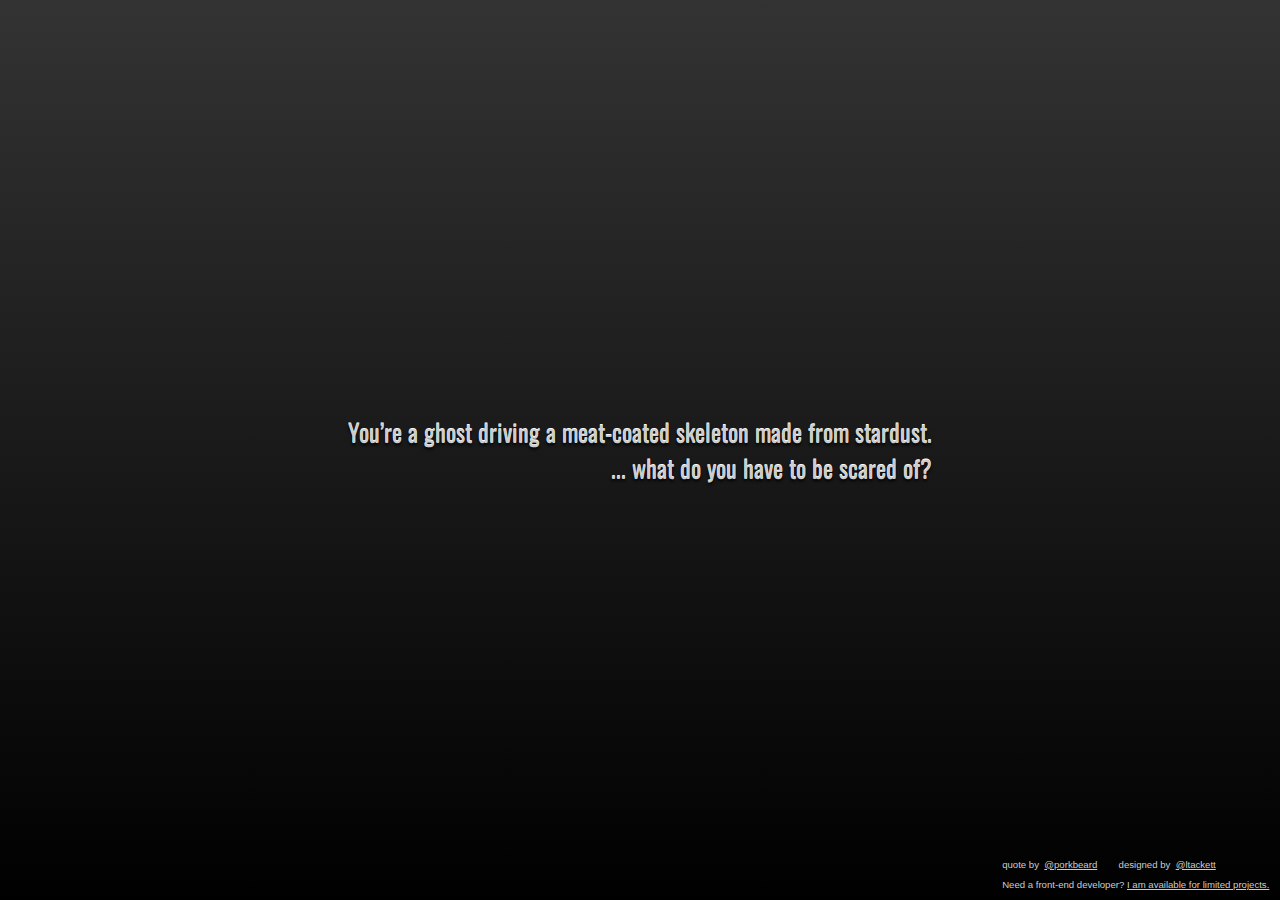
<file: DemQuests/Carpeta sense nom/index.html>
<!DOCTYPE html>
<html >
  <head>
    <meta charset="UTF-8">
    <title>What do you have to be scared of?</title>
    
    
    
    
        <style>
      /* NOTE: The styles were added inline because Prefixfree needs access to your styles and they must be inlined if they are on local disk! */
      /* What do you have to be scared of?
 *
 * Lorin Tackett, July 2013
 * http://lorintackett.com 
 */
@import url(http://fonts.googleapis.com/css?family=Oswald);
@keyframes clouds-loop-1 {
  to {
    background-position: -1000px 0;
  }
}
.clouds-1 {
  background-image: url("http://s.cdpn.io/15514/clouds_2.png");
  animation: clouds-loop-1 20s infinite linear;
}

@keyframes clouds-loop-2 {
  to {
    background-position: -1000px 0;
  }
}
.clouds-2 {
  background-image: url("http://s.cdpn.io/15514/clouds_1.png");
  animation: clouds-loop-2 15s infinite linear;
}

@keyframes clouds-loop-3 {
  to {
    background-position: -1579px 0;
  }
}
.clouds-3 {
  background-image: url("http://s.cdpn.io/15514/clouds_3.png");
  animation: clouds-loop-3 17s infinite linear;
}

html, body {
  font-family: sans-serif;
  height: 100%;
  padding: 0;
  margin: 0;
}

body {
  background: url('[data-uri]');
  background: -webkit-gradient(linear, 50% 0%, 50% 100%, color-stop(0%, #333333), color-stop(100%, #000000));
  background: -moz-linear-gradient(#333333, #000000);
  background: -webkit-linear-gradient(#333333, #000000);
  background: linear-gradient(#333333, #000000);
}
body, body a {
  color: #cccccc;
}

h1.quote {
  -moz-transform: translate(-50%, -50%);
  -ms-transform: translate(-50%, -50%);
  -webkit-transform: translate(-50%, -50%);
  transform: translate(-50%, -50%);
  display: inline-block;
  vertical-align: middle;
  *vertical-align: auto;
  *zoom: 1;
  *display: inline;
  text-align: right;
  text-decoration: none;
  font-family: 'Oswald', sans-serif;
  font-weight: normal;
  position: absolute;
  top: 50%;
  left: 50%;
  font-size: 1.5em;
  line-height: 1.5em;
  margin: 0;
  text-shadow: 0 -1px 0  #ffffff, 0 2px 3px #000000;
}
h1.quote span {
  display: block;
}

section.info {
  position: absolute;
  bottom: 0;
  right: 2ch;
  font-size: 60%;
}
section.info dl {
  display: -webkit-flex;
  display: flex;
}
section.info dl dt, section.info dl dd {
  margin: 0;
  padding: 0;
}
section.info dl dt {
  padding-right: 1ch;
}
section.info dl dd {
  padding-right: 4ch;
}

.clouds {
  filter: progid:DXImageTransform.Microsoft.Alpha(Opacity=40);
  opacity: 0.4;
  pointer-events: none;
  position: absolute;
  overflow: hidden;
  top: 0;
  left: 0;
  right: 0;
  height: 100%;
}

.clouds-1,
.clouds-2,
.clouds-3 {
  background-repeat: repeat-x;
  position: absolute;
  top: 0;
  right: 0;
  left: 0;
  height: 500px;
}

    </style>

    
        <script src="js/prefixfree.min.js"></script>

    
  </head>

  <body>

    <h1 class='quote'>
  <span>You’re a ghost driving a meat-coated skeleton made from stardust.</span>
  <span>... what do you have to be scared of?</span>
</h1>
<section class='info'>
  <dl>
    <dt>quote by</dt>
    <dd>
      <a href='https://twitter.com/Porkbeard/status/296920453442842625'>@porkbeard</a>
    </dd>
    <dt>designed by</dt>
    <dd>
      <a href='http://twitter.com/ltackett'>@ltackett</a>
    </dd>
  </dl>
  <p>
    Need a front-end developer?
    <a href='http://resume.lorintackett.com'>I am available for limited projects.</a>
  </p>
</section>
<div class='clouds'>
  <div class='clouds-1'></div>
  <div class='clouds-2'></div>
  <div class='clouds-3'></div>
</div>
    <script src='http://cdnjs.cloudflare.com/ajax/libs/jquery/2.1.3/jquery.min.js'></script>

        <script src="js/index.js"></script>

    
    
    
  </body>
</html>
</file>
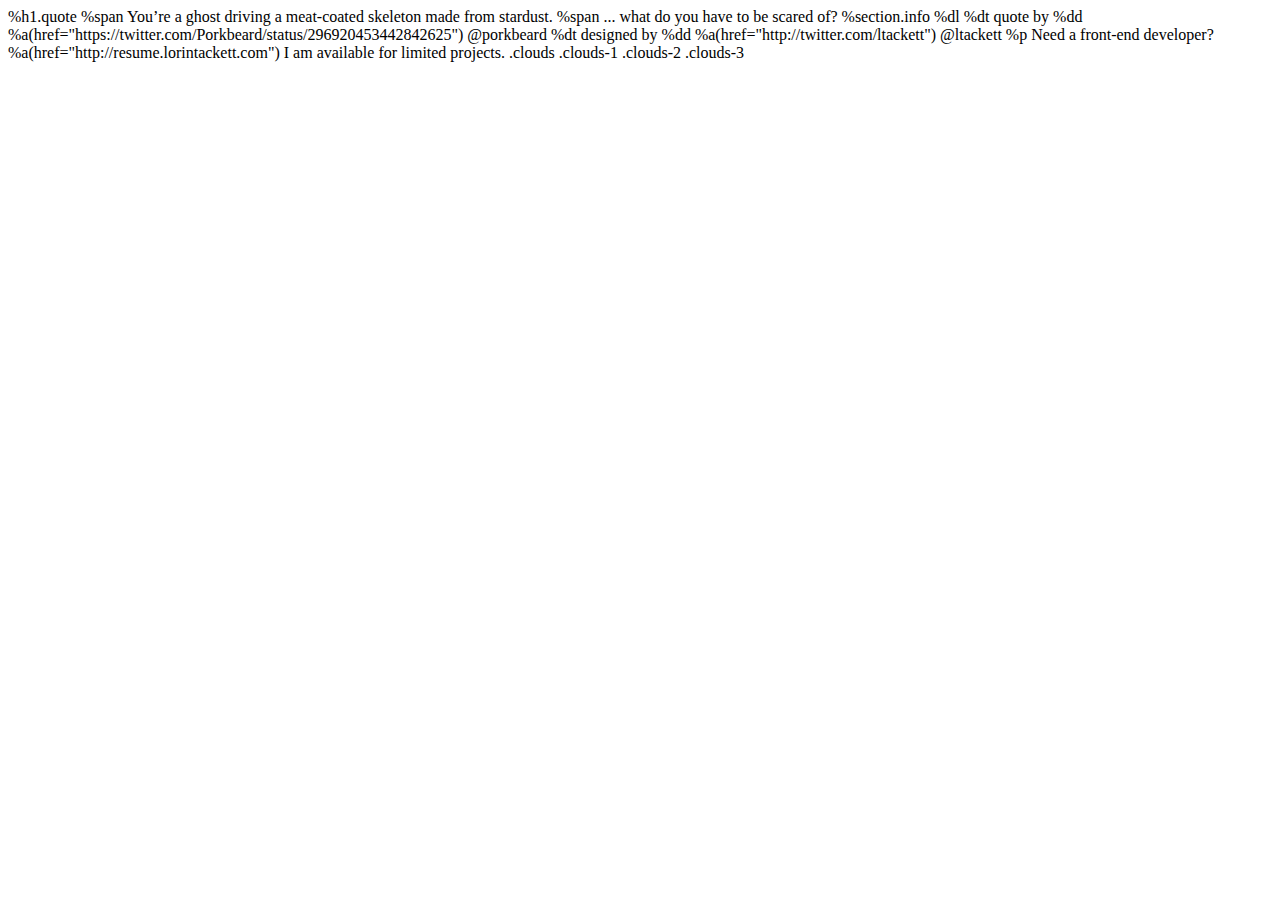
<file: DemQuests/game.html>
<!DOCTYPE html>
<html>

	<head>
		<meta charset="utf-8" />
		<title>DemQuests</title>

	</head>

%h1.quote
  %span You’re a ghost driving a meat-coated skeleton made from stardust.
  %span ... what do you have to be scared of?
  
%section.info
  %dl
    %dt quote by
    %dd
      %a(href="https://twitter.com/Porkbeard/status/296920453442842625") @porkbeard

    %dt designed by
    %dd
      %a(href="http://twitter.com/ltackett") @ltackett
  
  %p
    Need a front-end developer?
    %a(href="http://resume.lorintackett.com") I am available for limited projects.
  

.clouds
  .clouds-1
  .clouds-2
  .clouds-3
	</body>
</html>
</file>
